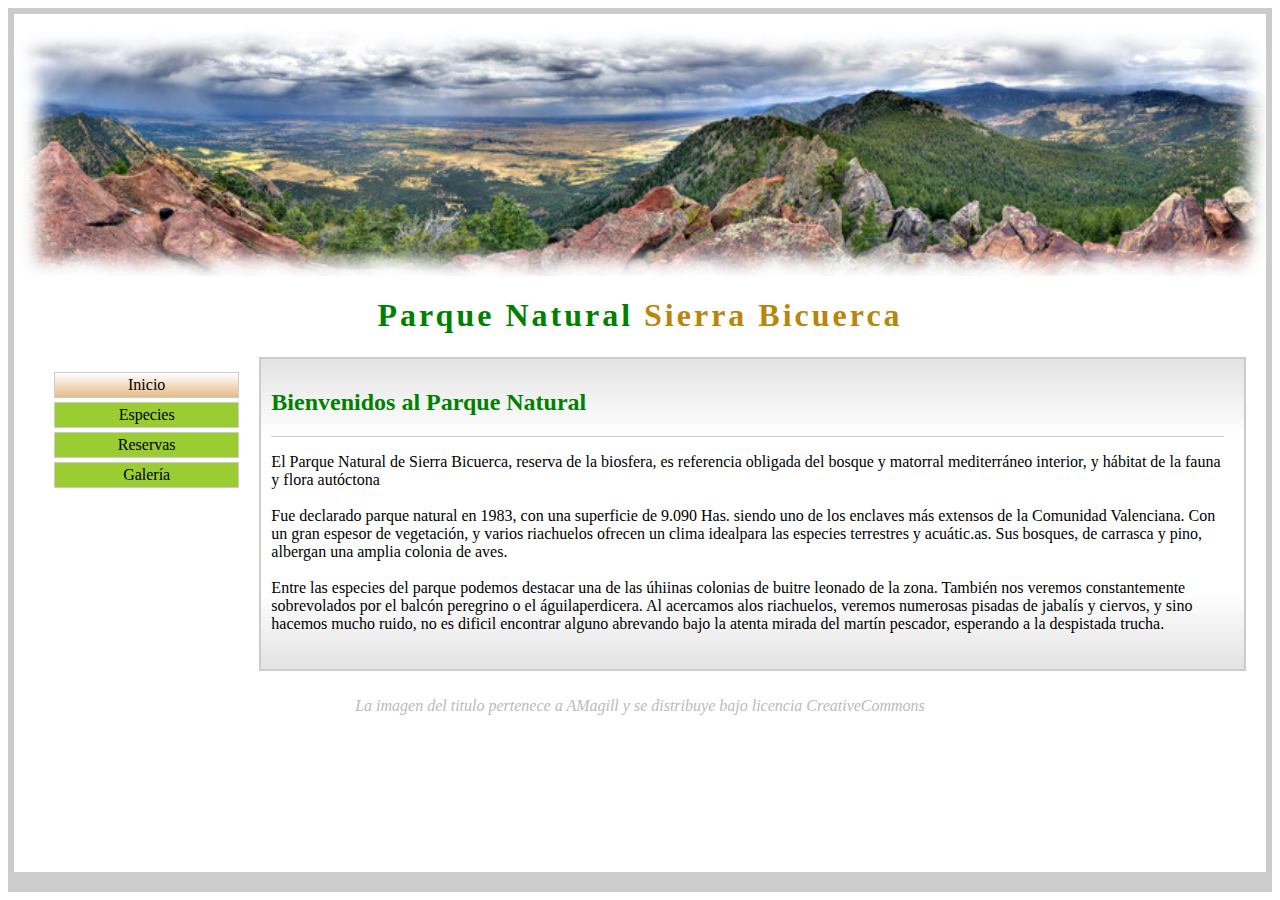
<file: HTML-CSS/Ejercicio10/ParqueNatural/index.html>
<html>

<head>
	<meta charset="UTF-8">
	<link rel="stylesheet" href="estilo.css">
	<title>index</title>
</head>

<body>
	<img src="imagenes/panoramica.jpg">
	<h1><span class="h1green">Parque Natural</span><span class="h1brown"> Sierra Bicuerca</span></h1>
	<div class="flexboxDiv">
		<nav>
			<ul>
				<li class="active"><a class="a" href="index.html">Inicio</a></li>
				<li><a class="a" href="especies.html">Especies</a></li>
				<li><a class="a" href="reservas">Reservas</a></li>
				<li><a class="a" href="galeria">Galería</a></li>
			</ul>
		</nav>
		<div class="div1">
			<h2>Bienvenidos al Parque Natural</h2>
			<div class="div2">
				<p>
					El Parque Natural de Sierra Bicuerca, reserva de la biosfera, es referencia obligada del bosque y
					matorral mediterráneo interior, y hábitat de la fauna y
					flora autóctona<br><br>
					Fue declarado parque natural en 1983, con una superficie de 9.090 Has. siendo uno de los enclaves
					más extensos de la Comunidad Valenciana. Con un
					gran espesor de vegetación, y varios riachuelos ofrecen un clima idealpara las especies terrestres y
					acuátic.as. Sus bosques, de carrasca y pino, albergan una amplia colonia de aves.<br><br>
					Entre las especies del parque podemos destacar una de las úhiinas colonias de buitre leonado de la
					zona. También nos veremos constantemente
					sobrevolados por el balcón peregrino o el águilaperdicera. Al acercamos alos riachuelos, veremos
					numerosas pisadas de jabalís y ciervos, y sino hacemos mucho ruido, no es dificil encontrar alguno
					abrevando bajo la atenta mirada del martín pescador, esperando a la despistada trucha.
				</p>
			</div>
		</div>
	</div>
</body>
<footer>
	<p>La imagen del titulo pertenece a <a href="https://www.flickr.com/photos/amagill/2740376079/">AMagill</a> y se
		distribuye bajo licencia <a href="http://creativecommons.org/licenses/by/2.0/deed.es">CreativeCommons</a></p>
</footer>

</html>
</file>
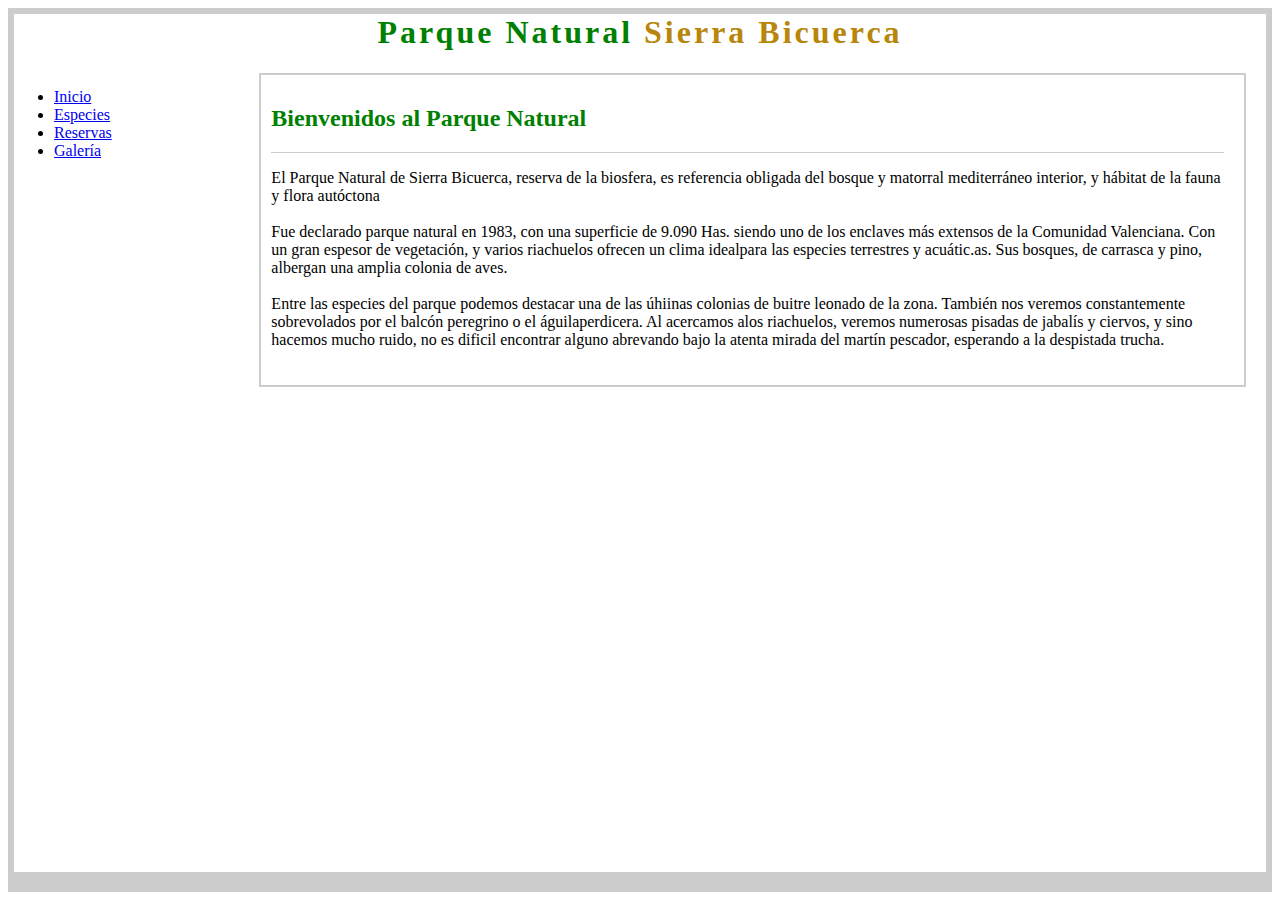
<file: HTML-CSS/Ejercicio8/ParqueNatural/index.html>
<html>

<head>
	<meta charset="UTF-8">
	<link rel="stylesheet" href="estilo.css">
	<title>index</title>
</head>

<body>
	<h1><span class="h1green">Parque Natural</span><span class="h1brown"> Sierra Bicuerca</span></h1>
	<div class="flexboxDiv">
		<nav>
			<ul>
				<li><a href="index.html">Inicio</a></li>
				<li><a href="especies.html">Especies</a></li>
				<li><a href="reservas">Reservas</a></li>
				<li><a href="galeria">Galería</a></li>
			</ul>
		</nav>
		<div class="div1">
			<h2>Bienvenidos al Parque Natural</h2>
			<div class="div2">
				<p>
					El Parque Natural de Sierra Bicuerca, reserva de la biosfera, es referencia obligada del bosque y
					matorral mediterráneo interior, y hábitat de la fauna y
					flora autóctona<br><br>
					Fue declarado parque natural en 1983, con una superficie de 9.090 Has. siendo uno de los enclaves
					más extensos de la Comunidad Valenciana. Con un
					gran espesor de vegetación, y varios riachuelos ofrecen un clima idealpara las especies terrestres y
					acuátic.as. Sus bosques, de carrasca y pino, albergan una amplia colonia de aves.<br><br>
					Entre las especies del parque podemos destacar una de las úhiinas colonias de buitre leonado de la
					zona. También nos veremos constantemente
					sobrevolados por el balcón peregrino o el águilaperdicera. Al acercamos alos riachuelos, veremos
					numerosas pisadas de jabalís y ciervos, y sino hacemos mucho ruido, no es dificil encontrar alguno
					abrevando bajo la atenta mirada del martín pescador, esperando a la despistada trucha.
				</p>
			</div>
		</div>
	</div>
</body>

</html>
</file>
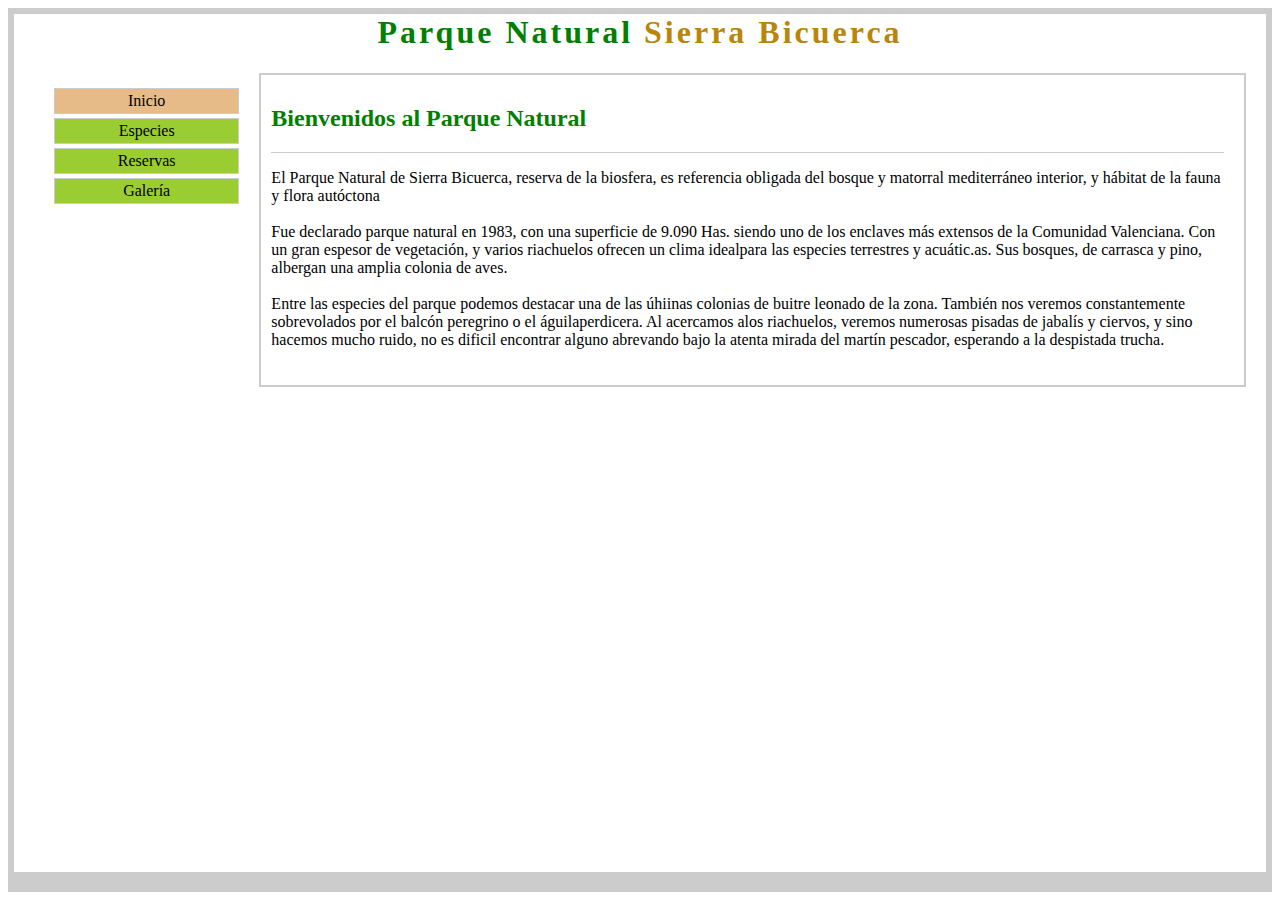
<file: HTML-CSS/Ejercicio9/ParqueNatural/index.html>
<html>

<head>
	<meta charset="UTF-8">
	<link rel="stylesheet" href="estilo.css">
	<title>index</title>
</head>

<body>
	<h1><span class="h1green">Parque Natural</span><span class="h1brown"> Sierra Bicuerca</span></h1>
	<div class="flexboxDiv">
		<nav>
			<ul>
				<li class="active"><a class="a" href="index.html">Inicio</a></li>
				<li><a class="a" href="especies.html">Especies</a></li>
				<li><a class="a" href="reservas">Reservas</a></li>
				<li><a class="a" href="galeria">Galería</a></li>
			</ul>
		</nav>
		<div class="div1">
			<h2>Bienvenidos al Parque Natural</h2>
			<div class="div2">
				<p>
					El Parque Natural de Sierra Bicuerca, reserva de la biosfera, es referencia obligada del bosque y
					matorral mediterráneo interior, y hábitat de la fauna y
					flora autóctona<br><br>
					Fue declarado parque natural en 1983, con una superficie de 9.090 Has. siendo uno de los enclaves
					más extensos de la Comunidad Valenciana. Con un
					gran espesor de vegetación, y varios riachuelos ofrecen un clima idealpara las especies terrestres y
					acuátic.as. Sus bosques, de carrasca y pino, albergan una amplia colonia de aves.<br><br>
					Entre las especies del parque podemos destacar una de las úhiinas colonias de buitre leonado de la
					zona. También nos veremos constantemente
					sobrevolados por el balcón peregrino o el águilaperdicera. Al acercamos alos riachuelos, veremos
					numerosas pisadas de jabalís y ciervos, y sino hacemos mucho ruido, no es dificil encontrar alguno
					abrevando bajo la atenta mirada del martín pescador, esperando a la despistada trucha.
				</p>
			</div>
		</div>
	</div>
</body>

</html>
</file>
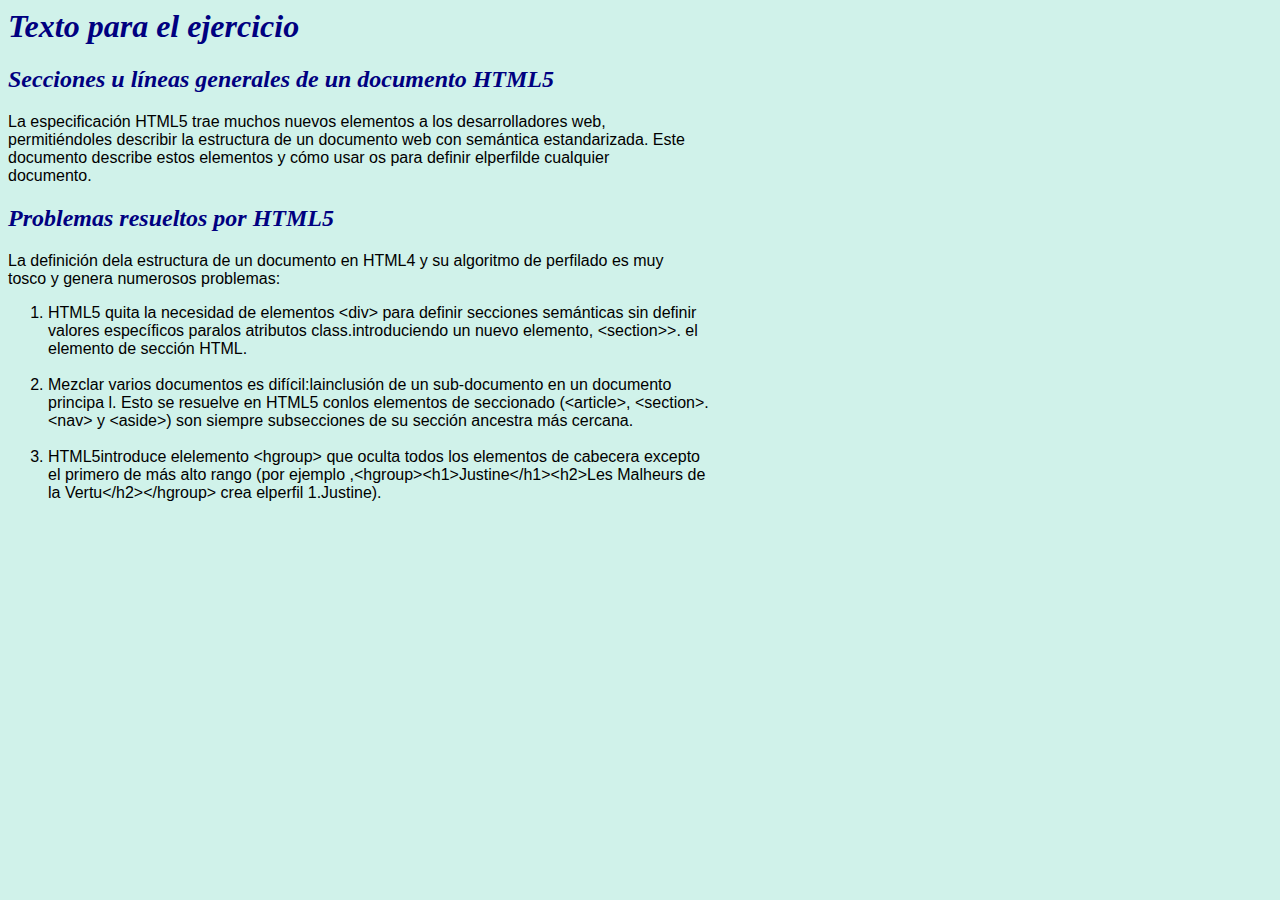
<file: HTML-CSS/Ejercicio1.html>
<html>
<head>
	<meta charset="UTF-8">
	<link rel="stylesheet" href="Css/CssEjercicio1.css">
	<title>Párrafo con imágenes</title>
</head>
<body>
	<h1>Texto para el ejercicio</h1>
	<h2>Secciones u líneas generales de un documento HTML5</h2>
	<p>La especificación HTML5 trae muchos nuevos elementos a los desarrolladores web,<br>
	permitiéndoles describir la estructura de un documento web con semántica estandarizada. Este <br>documento describe estos elementos y cómo usar os para definir elperfilde cualquier<br> documento.
	</p>
	<h2>Problemas resueltos por HTML5</h2>
	<p>
		La definición dela estructura de un documento en HTML4 y su algoritmo de perfilado es muy<br>
		tosco y genera numerosos problemas:
	<ol>
		<li>HTML5 quita la necesidad de elementos &ltdiv&gt para definir secciones semánticas sin definir<br>
		valores específicos paralos atributos class.introduciendo un nuevo elemento, &ltsection&gt>. el<br>
		elemento de sección HTML.</li><br>
		
		<li>Mezclar varios documentos es difícil:lainclusión de un sub-documento en un documento<br>
		principa l. Esto se resuelve en HTML5 conlos elementos de seccionado (&ltarticle&gt, &ltsection&gt.<br>
		&ltnav&gt y &ltaside&gt) son siempre subsecciones de su sección ancestra más cercana.</li><br>

		<li>HTML5introduce elelemento &lthgroup&gt que oculta todos los elementos de cabecera excepto<br>
		el primero de más alto rango (por ejemplo ,&lthgroup&gt&lth1&gtJustine&lt/h1&gt&lth2&gtLes Malheurs de<br>
		la Vertu&lt/h2&gt&lt/hgroup&gt crea elperfil 1.Justine).</li>
	</ol>
	</p>
</body>
</html>
</file>
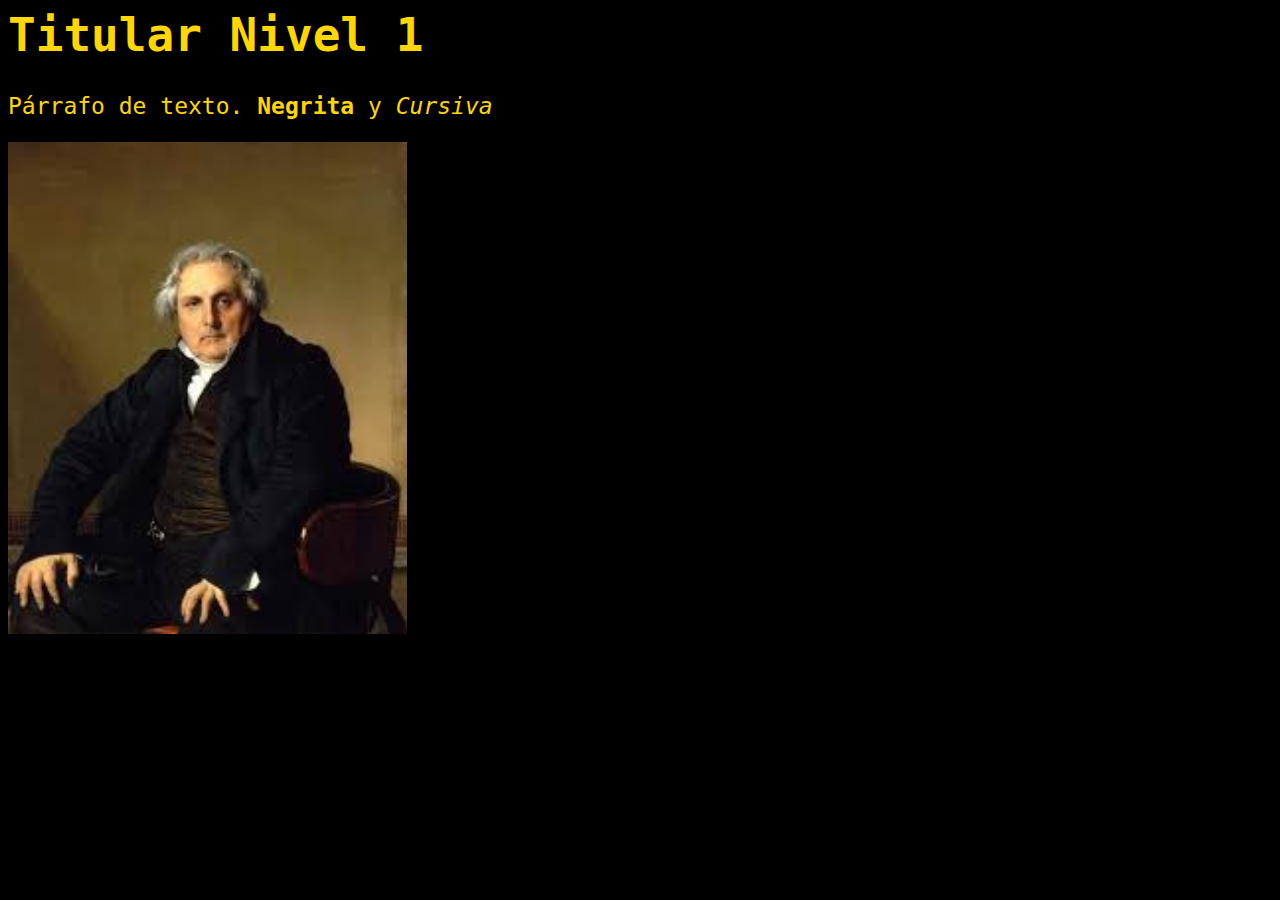
<file: HTML-CSS/Ejercicio2.html>
<html>
<head>
	<meta charset="UTF-8">
	<link rel="stylesheet" href="Css/CssEjercicio2.css">
	<title>Párrafo con imágenes</title>
</head>
<body>
	<h1>Titular Nivel 1</h1>
	<p>Párrafo de texto. <strong>Negrita</strong> y <em>Cursiva</em></p>
	<img src="[data-uri]" alt="Louis-Francois">
</body>
</html>
</file>
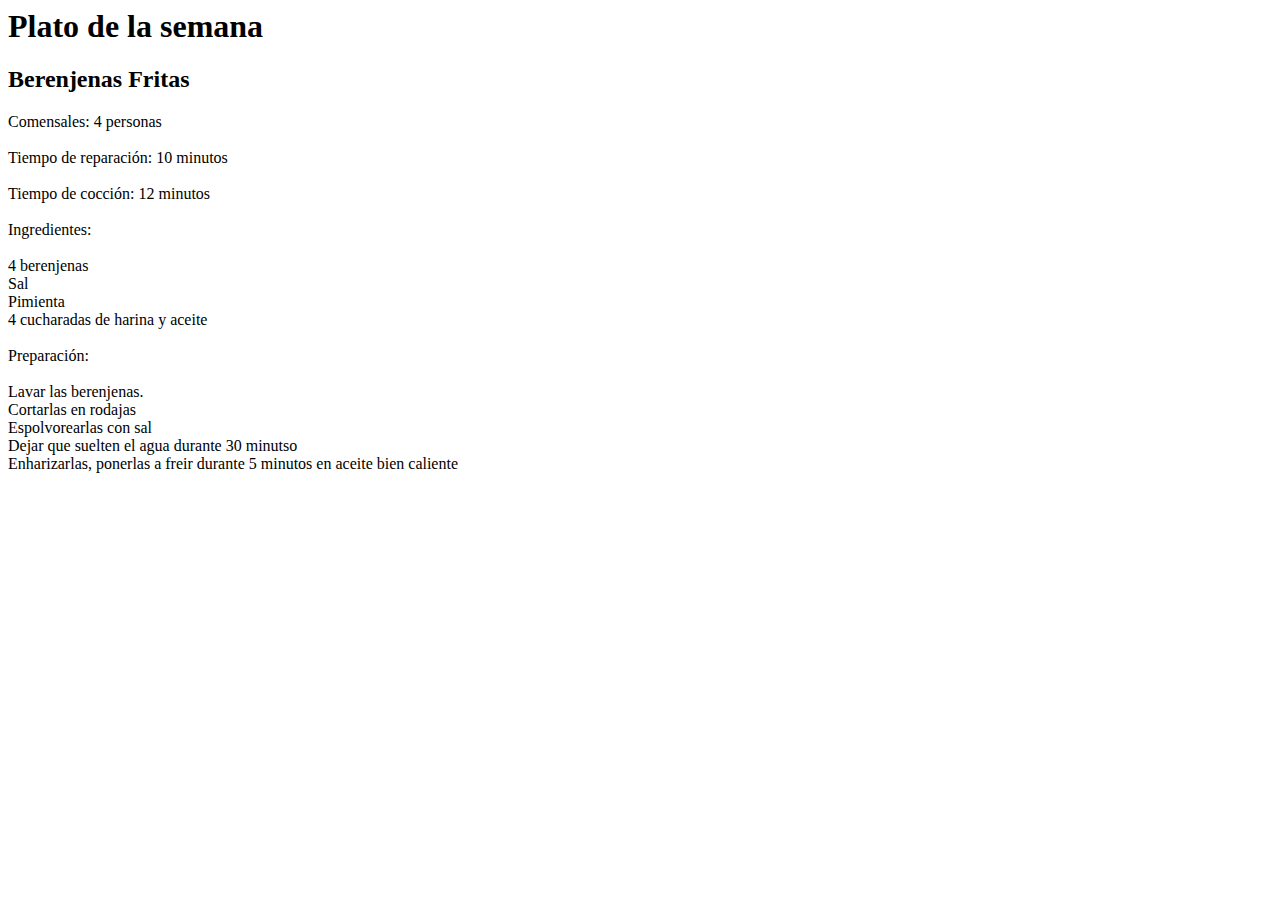
<file: HTML-CSS/Ejercicio3.html>
<html>
<head>
	<meta charset="UTF-8">
	<title>platosemana</title>
</head>
<body>
	<h1>Plato de la semana</h1>
	<h2>Berenjenas Fritas</h2>
	<p>Comensales: 4 personas <br><br>
		Tiempo de reparación: 10 minutos <br><br>
		Tiempo de cocción: 12 minutos <br><br>
		Ingredientes: <br><br>
		4 berenjenas <br>
		Sal <br>
		Pimienta <br>
		4 cucharadas de harina y aceite <br><br>
	Preparación:<br><br>
		Lavar las berenjenas.<br>
		Cortarlas en rodajas <br>
		Espolvorearlas con sal <br>
		Dejar que suelten el agua durante 30 minutso <br>
		Enharizarlas, ponerlas a freir durante 5 minutos en aceite bien caliente
		</p>
</body>
</html>
</file>
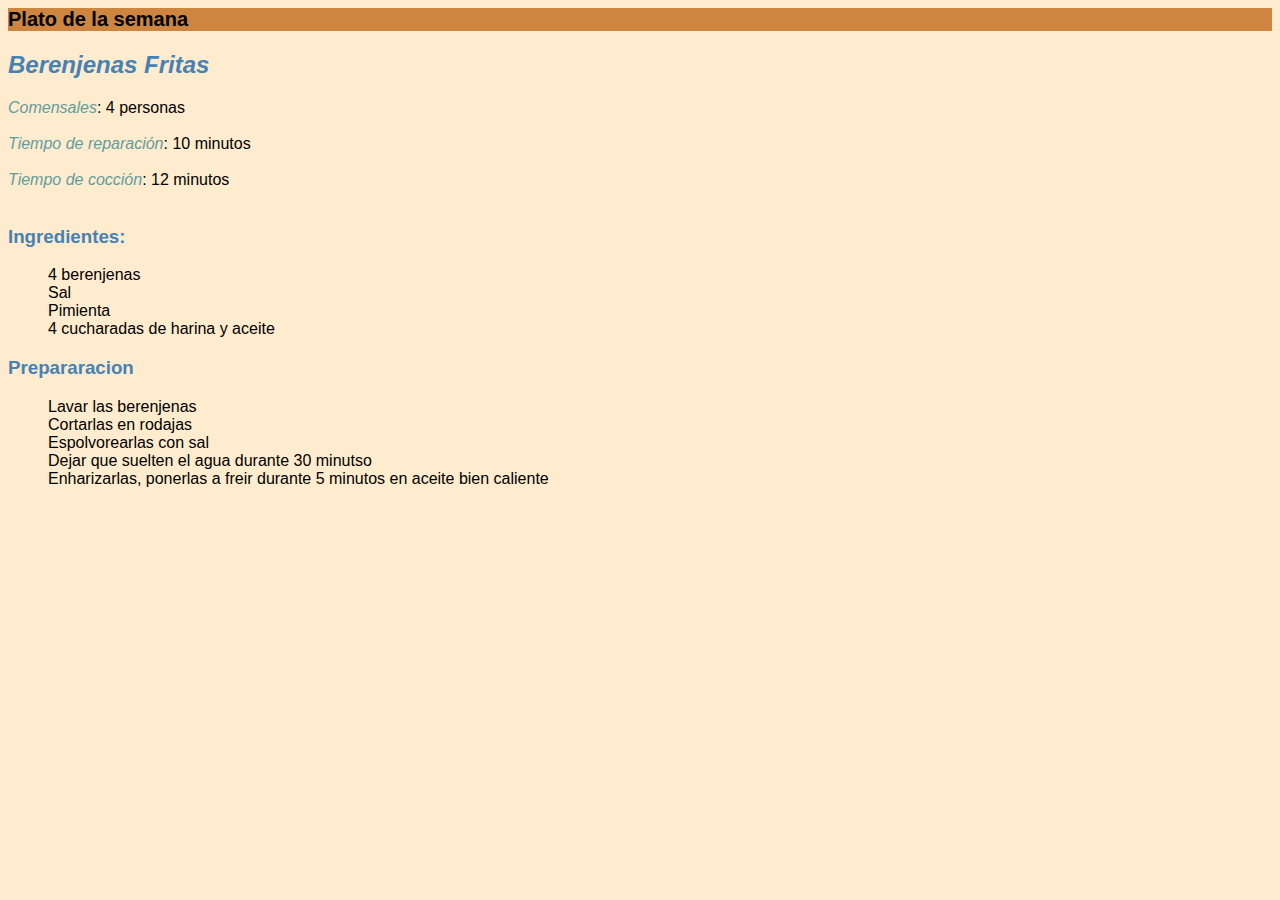
<file: HTML-CSS/Ejercicio4.html>
<html>

<head>
	<meta charset="UTF-8">
	<title>platosemana</title>
	<link rel="stylesheet" href="Css/CssEjercicio4.css">
</head>

<body>
	<h1> Plato de la semana</h1>

	<section>
		<h2>Berenjenas Fritas</h2>

		<p>
			<em class="subsubtitulo"> Comensales</em>: 4 personas <br><br>
			<em class="subsubtitulo"> Tiempo de reparación</em>: 10 minutos <br><br>
			<em class="subsubtitulo"> Tiempo de cocción</em>: 12 minutos <br><br>
		</p>
	</section>

	<section>
		<h3> Ingredientes: </h3>

		<ul class="Lista">
			<li>4 berenjenas </li>
			<li>Sal </li>
			<li>Pimienta </li>
			<li>4 cucharadas de harina y aceite</li>
		</ul>
	</section>

	<section>
		<h3>Prepararacion</h3>

		<ul class="Lista">
			<li>Lavar las berenjenas </li>
			<li>Cortarlas en rodajas </li>
			<li>Espolvorearlas con sal </li>
			<li>Dejar que suelten el agua durante 30 minutso</li>
			<li>Enharizarlas, ponerlas a freir durante 5 minutos en aceite bien caliente</li>
		</ul>
	</section>
</body>

</html>
</file>
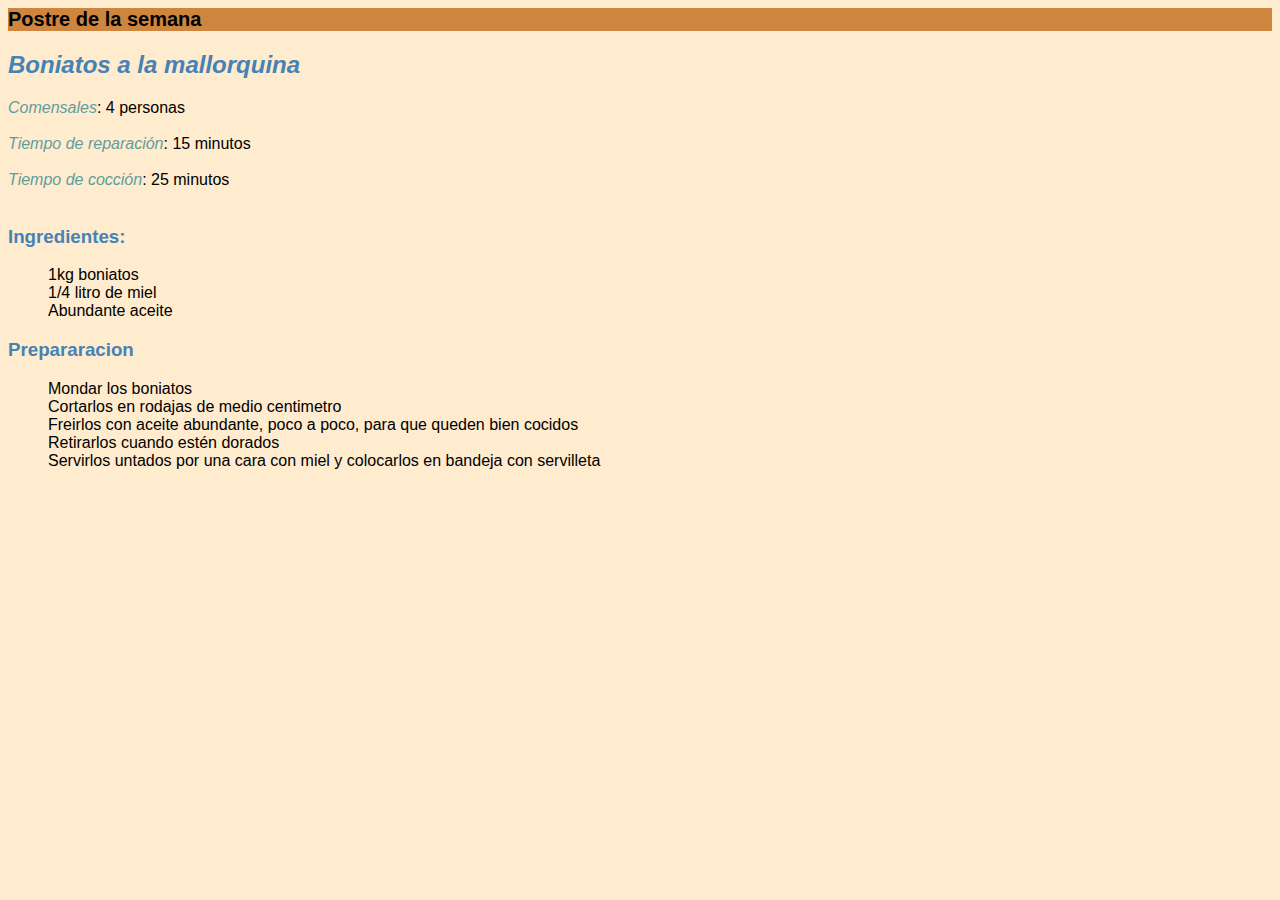
<file: HTML-CSS/Ejercicio5.html>
<html>

<head>
	<meta charset="UTF-8">
	<title>postresemana</title>
	<link rel="stylesheet" href="Css/CssEjercicio4.css">
</head>

<body>
	<h1>Postre de la semana</h1>
	<h2>Boniatos a la mallorquina</h2>
	<section>
		<p>
			<em class="subsubtitulo"> Comensales</em>: 4 personas <br><br>
			<em class="subsubtitulo"> Tiempo de reparación</em>: 15 minutos <br><br>
			<em class="subsubtitulo"> Tiempo de cocción</em>: 25 minutos <br><br>
		</p>
	</section>

	<section>
		<h3> Ingredientes: </h3>

		<ul class="Lista">
			<li>1kg boniatos </li>
			<li>1/4 litro de miel </li>
			<li>Abundante aceite </li>
		</ul>
	</section>

	<section>
		<h3>Prepararacion</h3>

		<ul class="Lista">
			<li>Mondar los boniatos</li>
		<li>Cortarlos en rodajas de medio centimetro</li>
		<li>Freirlos con aceite abundante, poco a poco, para que queden bien cocidos</li>
		<li>Retirarlos cuando estén dorados</li>
		<li>Servirlos untados por una cara con miel y colocarlos en bandeja con servilleta</li>
		</ul>
	</section>
</body>
</html>
</file>
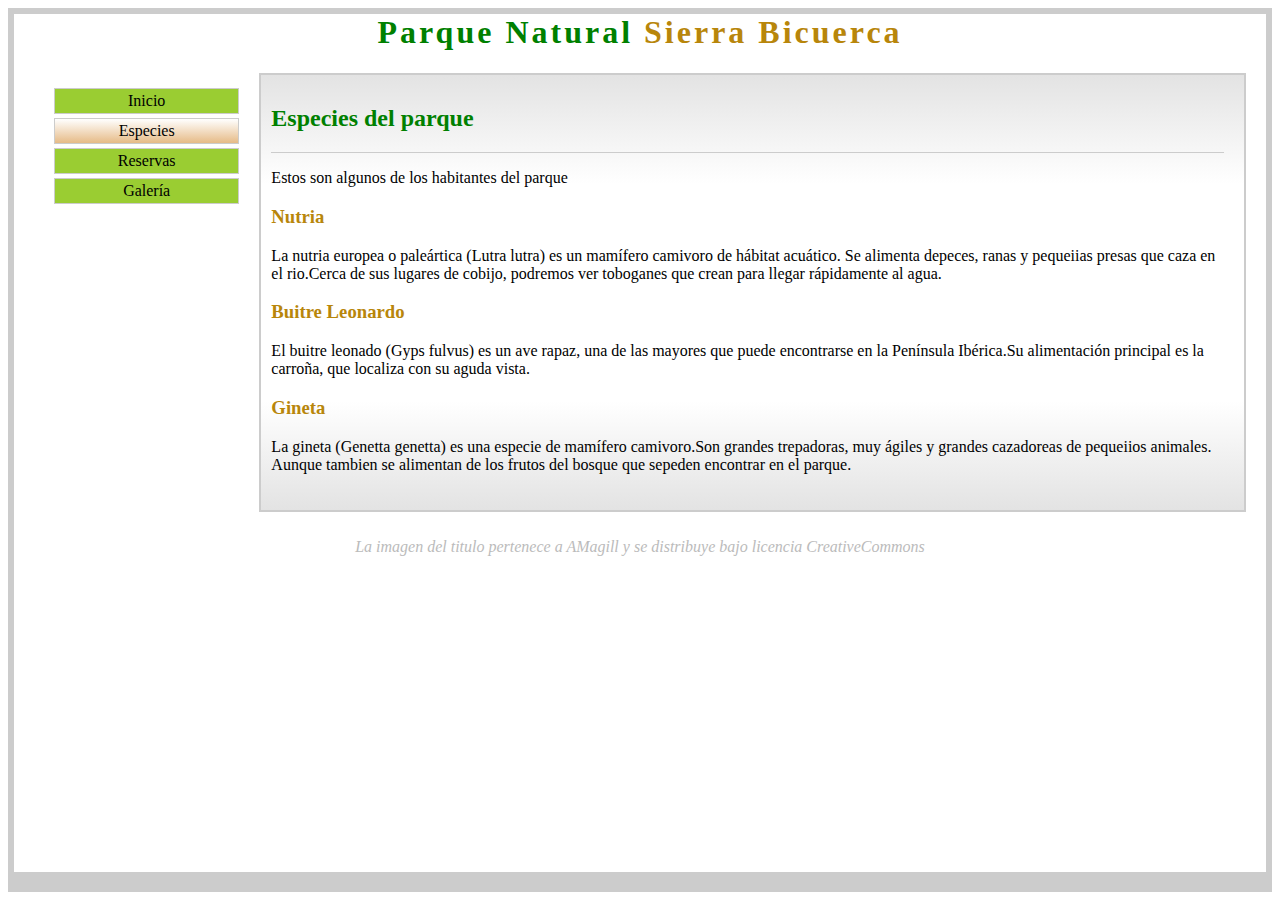
<file: HTML-CSS/Ejercicio10/ParqueNatural/especies.html>
<html>

<head>
	<meta charset="UTF-8">
	<link rel="stylesheet" href="estilo.css">
	<title>especies</title>
</head>

<body>
	<h1><span class="h1green">Parque Natural</span><span class="h1brown"> Sierra Bicuerca</span></h1>
	<div class="flexboxDiv">
		<nav>
			<ul>
				<li><a class="a" href="index.html">Inicio</a></li>
				<li class="active"><a class="a" href="especies.html">Especies</a></li>
				<li><a class="a" href="reservas">Reservas</a></li>
				<li><a class="a" href="galeria">Galería</a></li>
			</ul>
		</nav>
		<div class="div1">
			<h2>Especies del parque</h2>
			<div class="div2">
				<p>Estos son algunos de los habitantes del parque</p>
				<h3>Nutria</h3>
				<p>La nutria europea o paleártica (Lutra lutra) es un mamífero camivoro de hábitat acuático. Se alimenta
					depeces, ranas y pequeiias presas que caza en el
					rio.Cerca de sus lugares de cobijo, podremos ver toboganes que crean para llegar rápidamente al
					agua.
				</p>
				<h3>Buitre Leonardo</h3>
				<p>El buitre leonado (Gyps fulvus) es un ave rapaz, una de las mayores que puede encontrarse en la
					Península Ibérica.Su alimentación principal es la carroña,
					que localiza con su aguda vista.
				</p>
				<h3>Gineta</h3>
				<p>La gineta (Genetta genetta) es una especie de mamífero camivoro.Son grandes trepadoras, muy ágiles y
					grandes cazadoreas de pequeiios animales.
					Aunque tambien se alimentan de los frutos del bosque que sepeden encontrar en el parque.
				</p>
			</div>
		</div>
	</div>
</body>
<footer>
	<p>La imagen del titulo pertenece a AMagill y se distribuye bajo licencia CreativeCommons</p>
</footer>

</html>
</file>
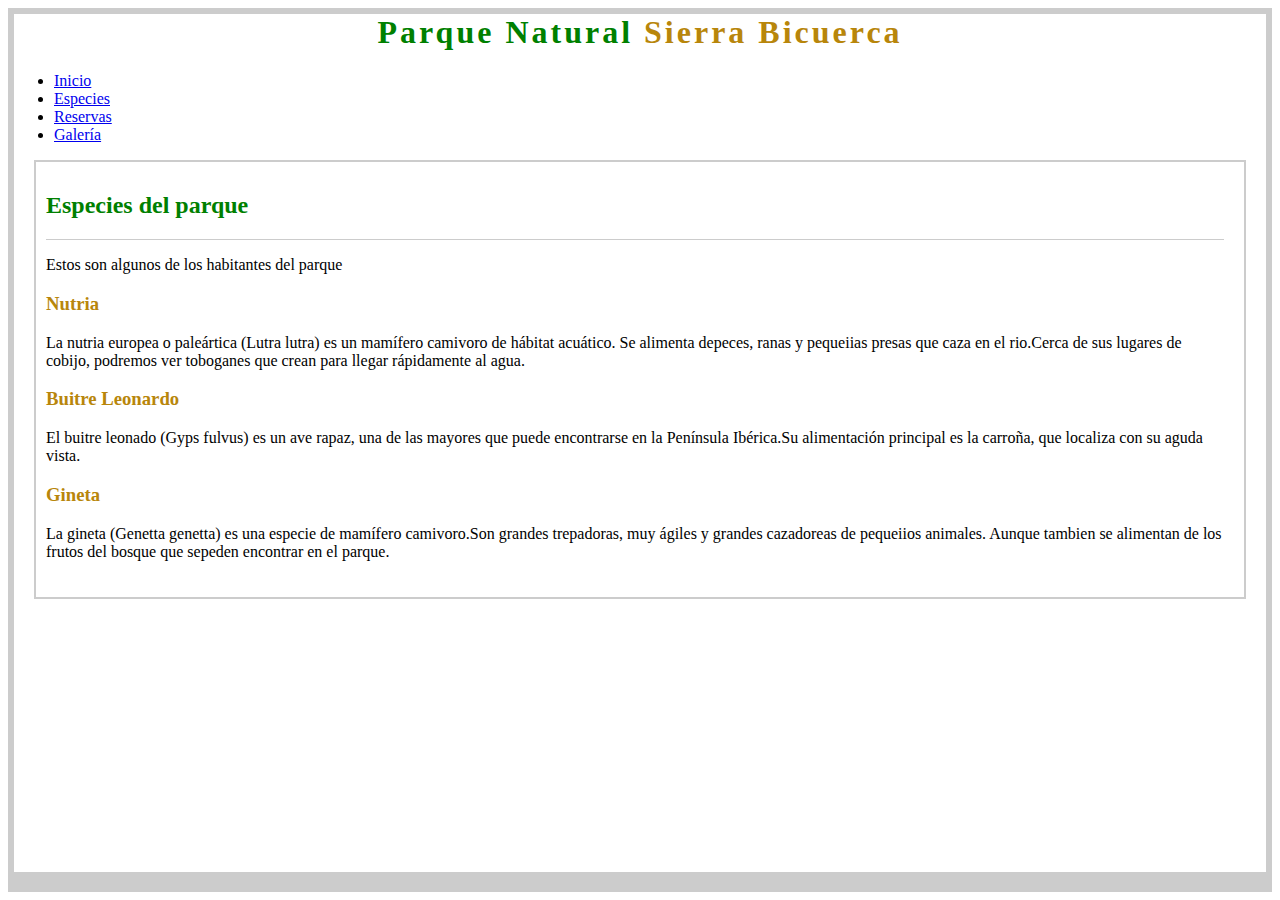
<file: HTML-CSS/Ejercicio7/ParqueNatural/especies.html>
<html>

<head>
	<meta charset="UTF-8">
	<link rel="stylesheet" href="estilo.css">
	<title>especies</title>
</head>

<body>
	<h1><span class="h1green">Parque Natural</span><span class="h1brown"> Sierra Bicuerca</span></h1>
	<ul>
		<li><a href="index.html">Inicio</a></li>
		<li><a href="especies.html">Especies</a></li>
		<li><a href="reservas">Reservas</a></li>
		<li><a href="galeria">Galería</a></li>
	</ul>
	<div class="div1">
		<h2>Especies del parque</h2>
		<div class="div2">
			<p>Estos son algunos de los habitantes del parque</p>
			<h3>Nutria</h3>
			<p>La nutria europea o paleártica (Lutra lutra) es un mamífero camivoro de hábitat acuático. Se alimenta
				depeces, ranas y pequeiias presas que caza en el
				rio.Cerca de sus lugares de cobijo, podremos ver toboganes que crean para llegar rápidamente al agua.
			</p>
			<h3>Buitre Leonardo</h3>
			<p>El buitre leonado (Gyps fulvus) es un ave rapaz, una de las mayores que puede encontrarse en la Península
				Ibérica.Su alimentación principal es la carroña,
				que localiza con su aguda vista.
			</p>
			<h3>Gineta</h3>
			<p>La gineta (Genetta genetta) es una especie de mamífero camivoro.Son grandes trepadoras, muy ágiles y
				grandes cazadoreas de pequeiios animales.
				Aunque tambien se alimentan de los frutos del bosque que sepeden encontrar en el parque.
			</p>
		</div>
	</div>
</body>

</html>
</file>
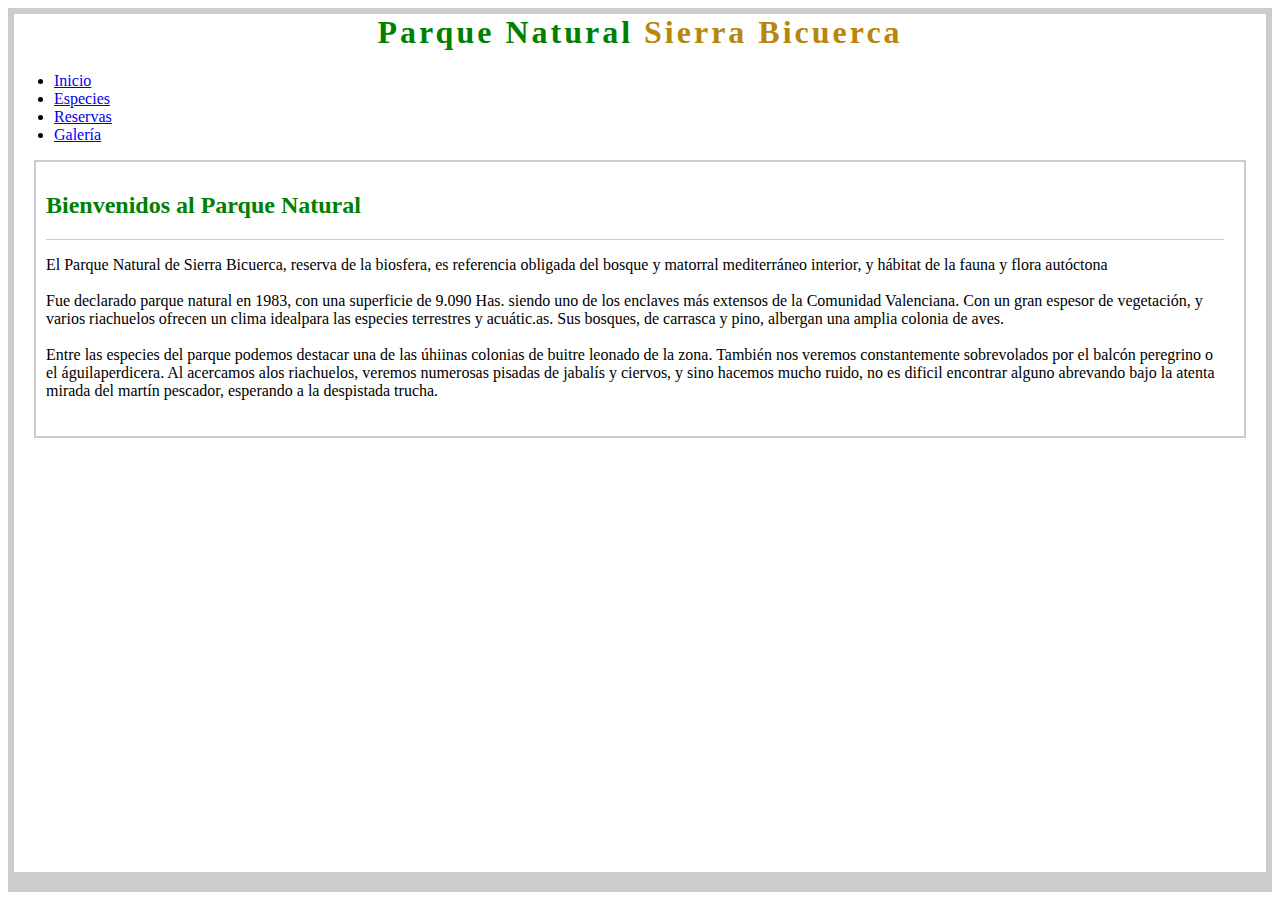
<file: HTML-CSS/Ejercicio7/ParqueNatural/index7.html>
<html>

<head>
	<meta charset="UTF-8">
	<link rel="stylesheet" href="estilo.css">
	<title>index</title>
</head>

<body>
	<h1><span class="h1green">Parque Natural</span><span class="h1brown"> Sierra Bicuerca</span></h1>
	<ul>
		<li><a href="index.html">Inicio</a></li>
		<li><a href="especies.html">Especies</a></li>
		<li><a href="reservas">Reservas</a></li>
		<li><a href="galeria">Galería</a></li>
	</ul>
	<div class="div1">
		<h2>Bienvenidos al Parque Natural</h2>
		<div class="div2">
			<p>
				El Parque Natural de Sierra Bicuerca, reserva de la biosfera, es referencia obligada del bosque y
				matorral mediterráneo interior, y hábitat de la fauna y
				flora autóctona<br><br>
				Fue declarado parque natural en 1983, con una superficie de 9.090 Has. siendo uno de los enclaves más
				extensos de la Comunidad Valenciana. Con un
				gran espesor de vegetación, y varios riachuelos ofrecen un clima idealpara las especies terrestres y
				acuátic.as. Sus bosques, de carrasca y pino, albergan una amplia colonia de aves.<br><br>
				Entre las especies del parque podemos destacar una de las úhiinas colonias de buitre leonado de la zona.
				También nos veremos constantemente
				sobrevolados por el balcón peregrino o el águilaperdicera. Al acercamos alos riachuelos, veremos
				numerosas pisadas de jabalís y ciervos, y sino hacemos mucho ruido, no es dificil encontrar alguno
				abrevando bajo la atenta mirada del martín pescador, esperando a la despistada trucha.
			</p>
		</div>
	</div>
</body>

</html>
</file>
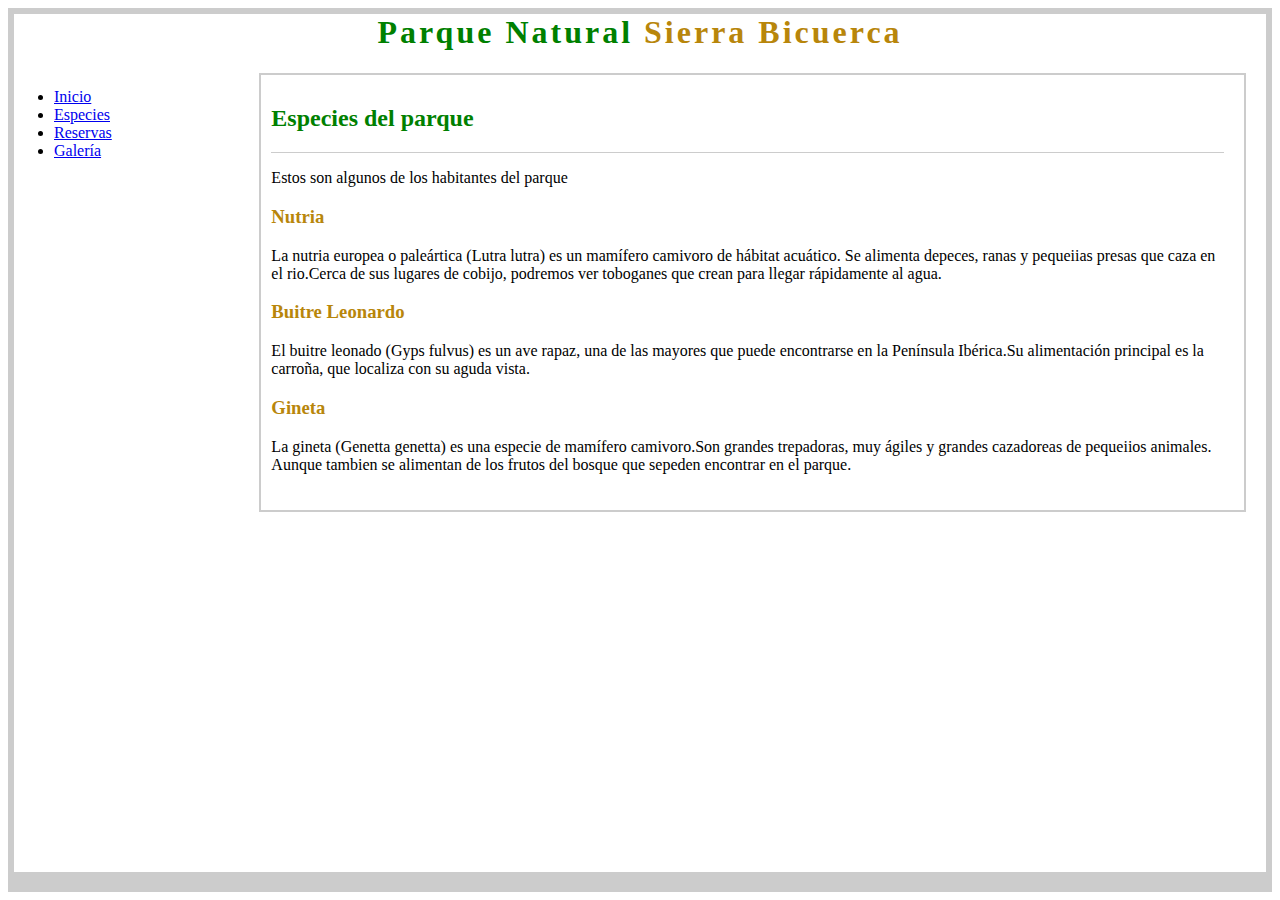
<file: HTML-CSS/Ejercicio8/ParqueNatural/especies.html>
<html>

<head>
	<meta charset="UTF-8">
	<link rel="stylesheet" href="estilo.css">
	<title>especies</title>
</head>

<body>
	<h1><span class="h1green">Parque Natural</span><span class="h1brown"> Sierra Bicuerca</span></h1>
	<div class="flexboxDiv">
		<nav>
			<ul>
				<li><a href="index.html">Inicio</a></li>
				<li><a href="especies.html">Especies</a></li>
				<li><a href="reservas">Reservas</a></li>
				<li><a href="galeria">Galería</a></li>
			</ul>
		</nav>
		<div class="div1">
			<h2>Especies del parque</h2>
			<div class="div2">
				<p>Estos son algunos de los habitantes del parque</p>
				<h3>Nutria</h3>
				<p>La nutria europea o paleártica (Lutra lutra) es un mamífero camivoro de hábitat acuático. Se alimenta
					depeces, ranas y pequeiias presas que caza en el
					rio.Cerca de sus lugares de cobijo, podremos ver toboganes que crean para llegar rápidamente al
					agua.
				</p>
				<h3>Buitre Leonardo</h3>
				<p>El buitre leonado (Gyps fulvus) es un ave rapaz, una de las mayores que puede encontrarse en la
					Península Ibérica.Su alimentación principal es la carroña,
					que localiza con su aguda vista.
				</p>
				<h3>Gineta</h3>
				<p>La gineta (Genetta genetta) es una especie de mamífero camivoro.Son grandes trepadoras, muy ágiles y
					grandes cazadoreas de pequeiios animales.
					Aunque tambien se alimentan de los frutos del bosque que sepeden encontrar en el parque.
				</p>
			</div>
		</div>
	</div>
</body>

</html>
</file>
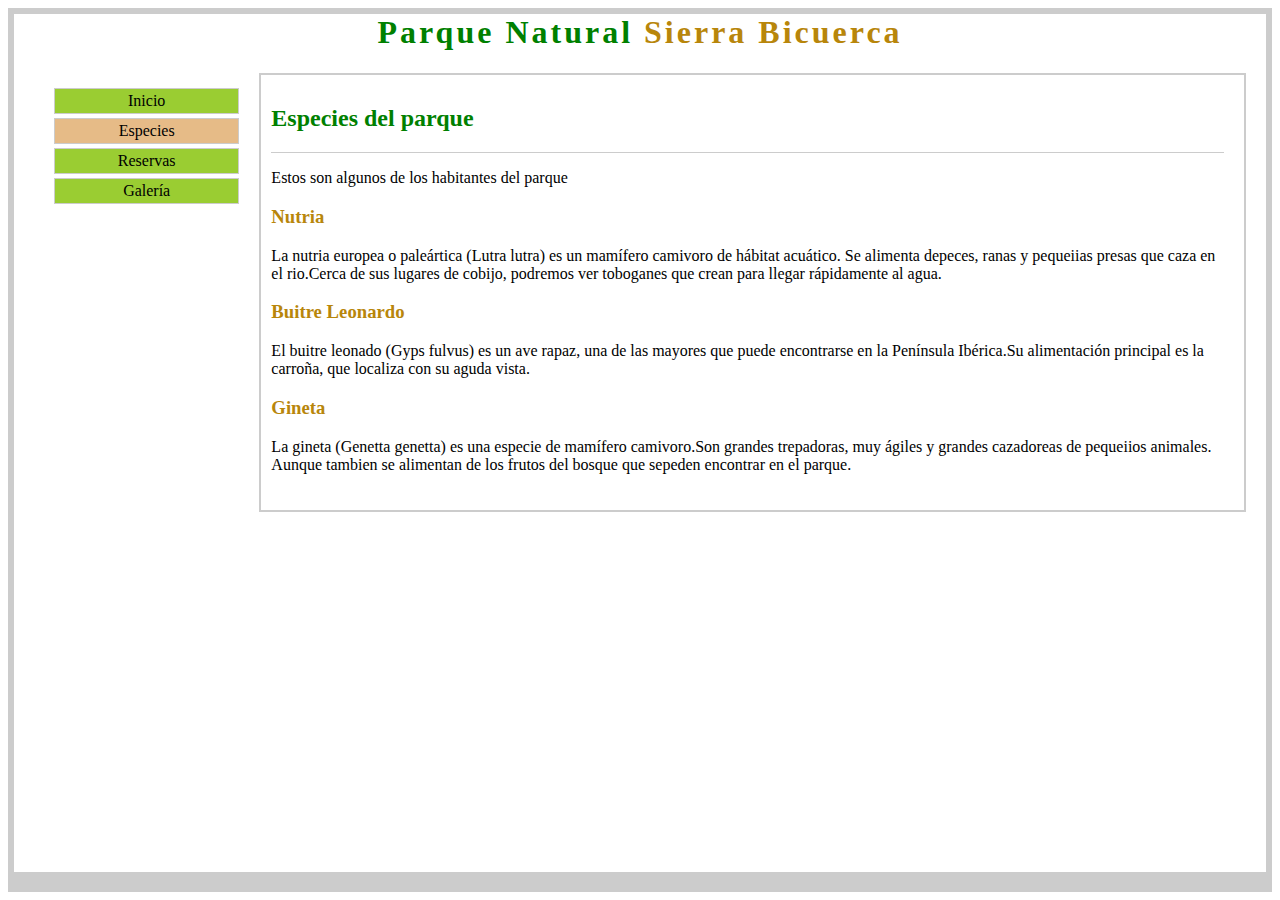
<file: HTML-CSS/Ejercicio9/ParqueNatural/especies.html>
<html>

<head>
	<meta charset="UTF-8">
	<link rel="stylesheet" href="estilo.css">
	<title>especies</title>
</head>

<body>
	<h1><span class="h1green">Parque Natural</span><span class="h1brown"> Sierra Bicuerca</span></h1>
	<div class="flexboxDiv">
		<nav>
			<ul >
				<li><a class="a" href="index.html">Inicio</a></li>
				<li class="active"><a class="a" href="especies.html">Especies</a></li>
				<li><a class="a" href="reservas">Reservas</a></li>
				<li><a class="a" href="galeria">Galería</a></li>
			</ul>
		</nav>
		<div class="div1">
			<h2>Especies del parque</h2>
			<div class="div2">
				<p>Estos son algunos de los habitantes del parque</p>
				<h3>Nutria</h3>
				<p>La nutria europea o paleártica (Lutra lutra) es un mamífero camivoro de hábitat acuático. Se alimenta
					depeces, ranas y pequeiias presas que caza en el
					rio.Cerca de sus lugares de cobijo, podremos ver toboganes que crean para llegar rápidamente al
					agua.
				</p>
				<h3>Buitre Leonardo</h3>
				<p>El buitre leonado (Gyps fulvus) es un ave rapaz, una de las mayores que puede encontrarse en la
					Península Ibérica.Su alimentación principal es la carroña,
					que localiza con su aguda vista.
				</p>
				<h3>Gineta</h3>
				<p>La gineta (Genetta genetta) es una especie de mamífero camivoro.Son grandes trepadoras, muy ágiles y
					grandes cazadoreas de pequeiios animales.
					Aunque tambien se alimentan de los frutos del bosque que sepeden encontrar en el parque.
				</p>
			</div>
		</div>
	</div>
</body>

</html>
</file>
<file: HTML-CSS/Ejercicio10/ParqueNatural/estilo.css>
body {
	font-family: Lucida Sans Unicode;
	border-style: solid;
	border-color: CCCCCC;
	border-width: 6px 6px 20px 6px;
}

h1 {
	letter-spacing: 3px;
	text-align: center;
}

h2 {
	color: green;
}

h3 {
	color: darkgoldenrod;
}

nav {
	width: 18%;
}

.flexboxDiv {

	display: flex;

}

.div1 {
	flex: 1;
	padding: 10px 20px 20px 10px;
	margin: 1px 20px 10px 20px;
	border-style: solid;
	border-color: CCCCCC;
	border-width: 2px;
	background-image: linear-gradient(to bottom, #e3e3e3, white, white, white, #e3e3e3);

}

.div2 {
	border-style: solid;
	border-color: CCCCCC;
	border-width: 1px 0px 0px 0px;
}

.h1green {
	color: green;
}

.h1brown {
	color: darkgoldenrod;
}

li {
	border-style: solid;
	border-color: CCCCCC;
	border-width: 1px;
	background-color: yellowgreen;
	text-align: center;
	padding-top: 3px;
	padding-bottom: 3px;
	margin-bottom: 4px;
}

.a {
	color: black;

}

a {
	color: BBBBBB;
	text-decoration: none;
}

.active {
	background-image: linear-gradient(to bottom, white, #e6bb87);
}

ul {
	list-style: none;
}

footer {
	color: BBBBBB;
	font-style: italic;
	text-align: center;
}

img {
	width: 100%;
	padding-top: 10px;
	margin-left: auto;
	margin-right: auto;
	display: block;
}
</file>
<file: HTML-CSS/Ejercicio8/ParqueNatural/estilo.css>
body{
	font-family: Lucida Sans Unicode;
	border-style: solid;
	border-color: CCCCCC;
	border-width: 6px 6px 20px 6px;
}

.h1green{
	color:green;
}
.h1brown{
	color:darkgoldenrod;
}

h1{
	letter-spacing: 3px;
	text-align: center;
}

h2{
	color:green;
}
h3{
	color:darkgoldenrod;
}

.flexboxDiv{

	display: flex;
}

.div1{
	flex: 1;
	padding: 10px 20px 20px 10px;
	margin: 1px 20px 10px 20px;
	border-style: solid;
	border-color: CCCCCC;
	border-width: 2px;
	
}

.div2{
	border-style: solid;
	border-color: CCCCCC;
	border-width: 1px 0px 0px 0px;
}
nav{
	width: 18%;
}
</file>
<file: HTML-CSS/Ejercicio9/ParqueNatural/estilo.css>
body {
	font-family: Lucida Sans Unicode;
	border-style: solid;
	border-color: CCCCCC;
	border-width: 6px 6px 20px 6px;
}

.h1green {
	color: green;
}

.h1brown {
	color: darkgoldenrod;
}

h1 {
	letter-spacing: 3px;
	text-align: center;
}

h2 {
	color: green;
}

h3 {
	color: darkgoldenrod;
}

.flexboxDiv {

	display: flex;
}

.div1 {
	flex: 1;
	padding: 10px 20px 20px 10px;
	margin: 1px 20px 10px 20px;
	border-style: solid;
	border-color: CCCCCC;
	border-width: 2px;

}


.div2 {
	border-style: solid;
	border-color: CCCCCC;
	border-width: 1px 0px 0px 0px;
}

nav {
	width: 18%;
}

.a {
	color: black;

}

a {
	color: BBBBBB;
	text-decoration: none;
}

.active {
	background-color: #e6bb87;

}

li {
	border-style: solid;
	border-color: CCCCCC;
	border-width: 1px;
	background-color: yellowgreen;
	text-align: center;
	padding-top: 3px;
	padding-bottom: 3px;
	margin-bottom: 4px;
}

ul {
	list-style: none;

}
</file>
<file: HTML-CSS/Css/CssEjercicio1.css>
body{
	background-color: #d0f2ea;
	font-family: arial;
}
h1, h2{
	font-family: lobster;
	font-style: italic;
	color: navy;
}
</file>
<file: HTML-CSS/Css/CssEjercicio2.css>
body{
	background-color: black;
	color: gold;
	font-family:monospace;
	font-size: 23px;
}
img{
	width: "480";
	height: 492;
}
</file>
<file: HTML-CSS/Css/CssEjercicio4.css>
body {
    font-family: arial;
    background-color: blanchedalmond;
}

h1 {
    background-color: peru;
    font-size: 20px;
}

h2 {
    background-color: blanchedalmond;
}

h2 {
    color: steelblue;
    font-style: italic;
}

.lista {
    list-style-type: none;
}

h3 {
    color: steelblue;
}

.subsubtitulo {
    color: cadetblue;
}
</file>
<file: HTML-CSS/Ejercicio7/ParqueNatural/estilo.css>
body{
	font-family: Lucida Sans Unicode;
	border-style: solid;
	border-color: CCCCCC;
	border-width: 6px 6px 20px 6px;
}

.h1green{
	color:green;
}
.h1brown{
	color:darkgoldenrod;
}

h1{
	letter-spacing: 3px;
	text-align: center;
}

h2{
	color:green;
}
h3{
	color:darkgoldenrod;
}

.flexboxDiv{

	display: flex;
}

.div1{
	flex: 1;
	padding: 10px 20px 20px 10px;
	margin: 1px 20px 10px 20px;
	border-style: solid;
	border-color: CCCCCC;
	border-width: 2px;
	
}

.div2{
	border-style: solid;
	border-color: CCCCCC;
	border-width: 1px 0px 0px 0px;
}
</file>
